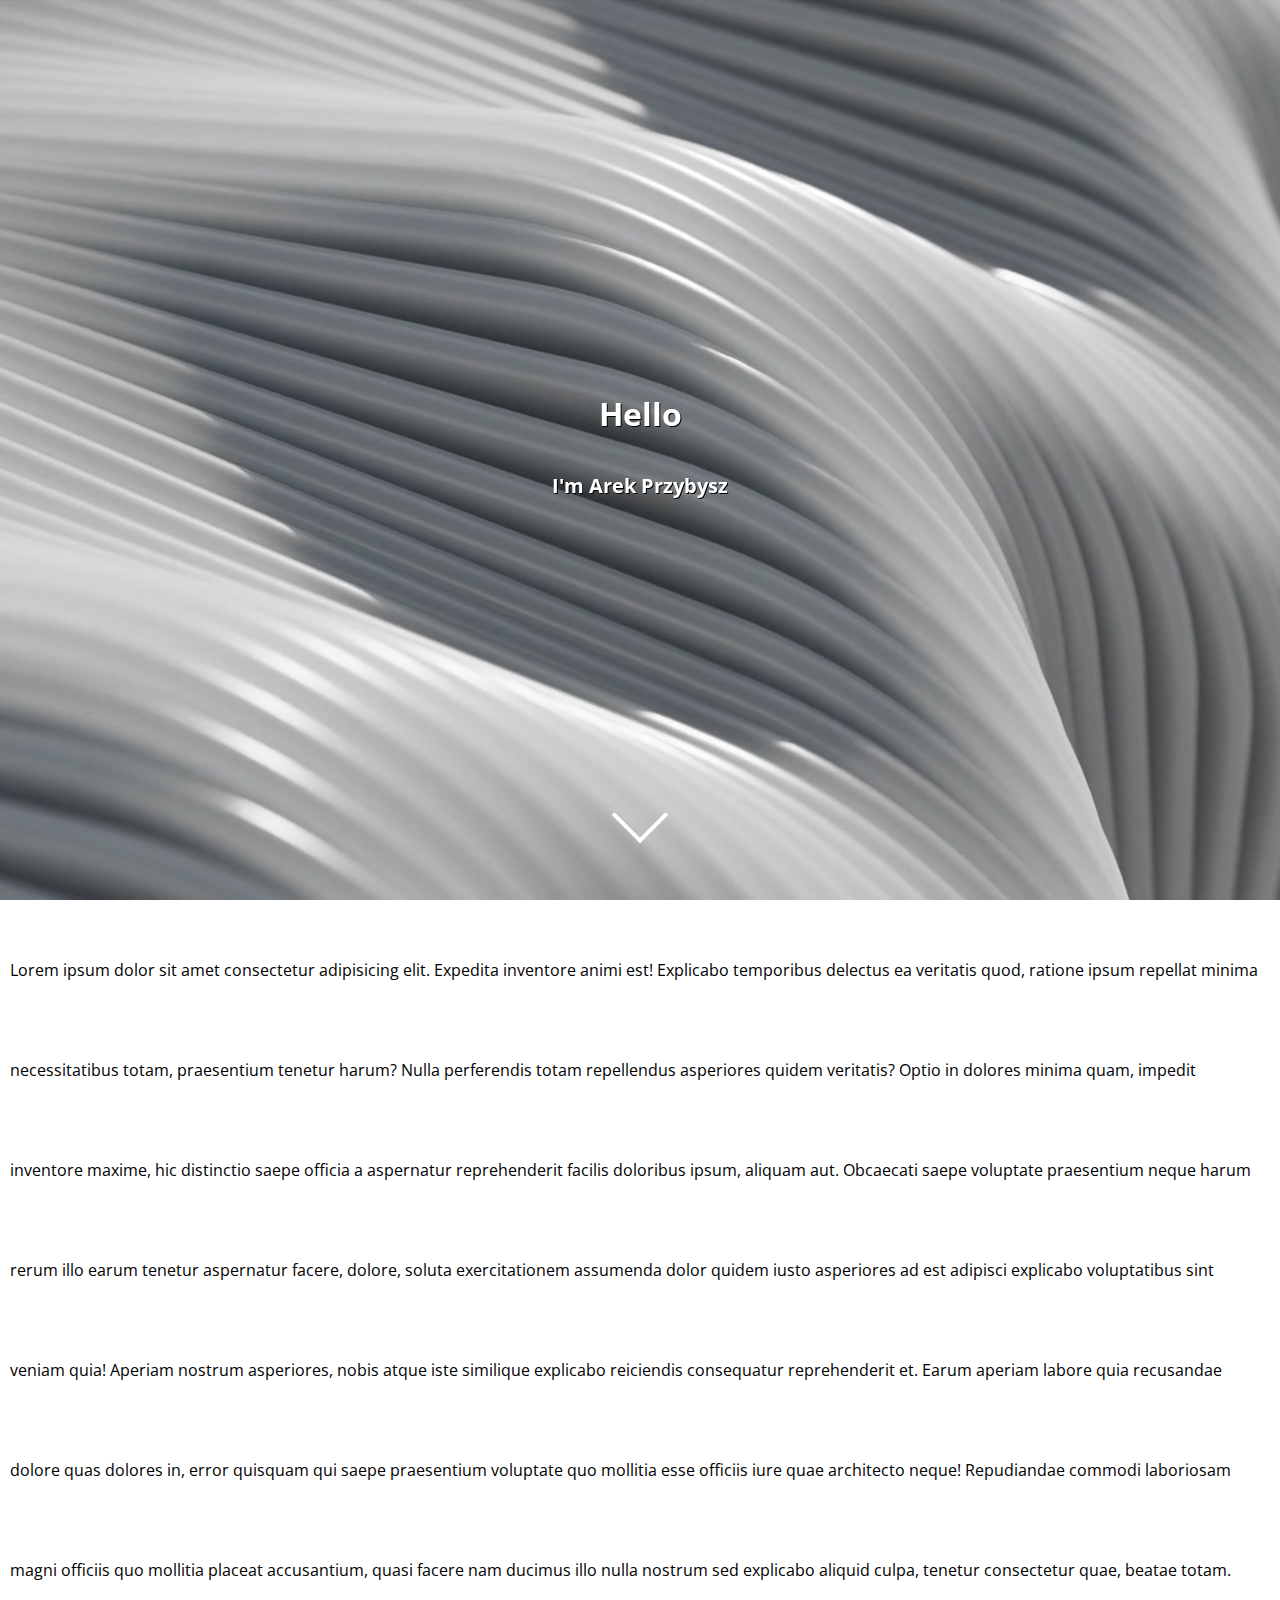
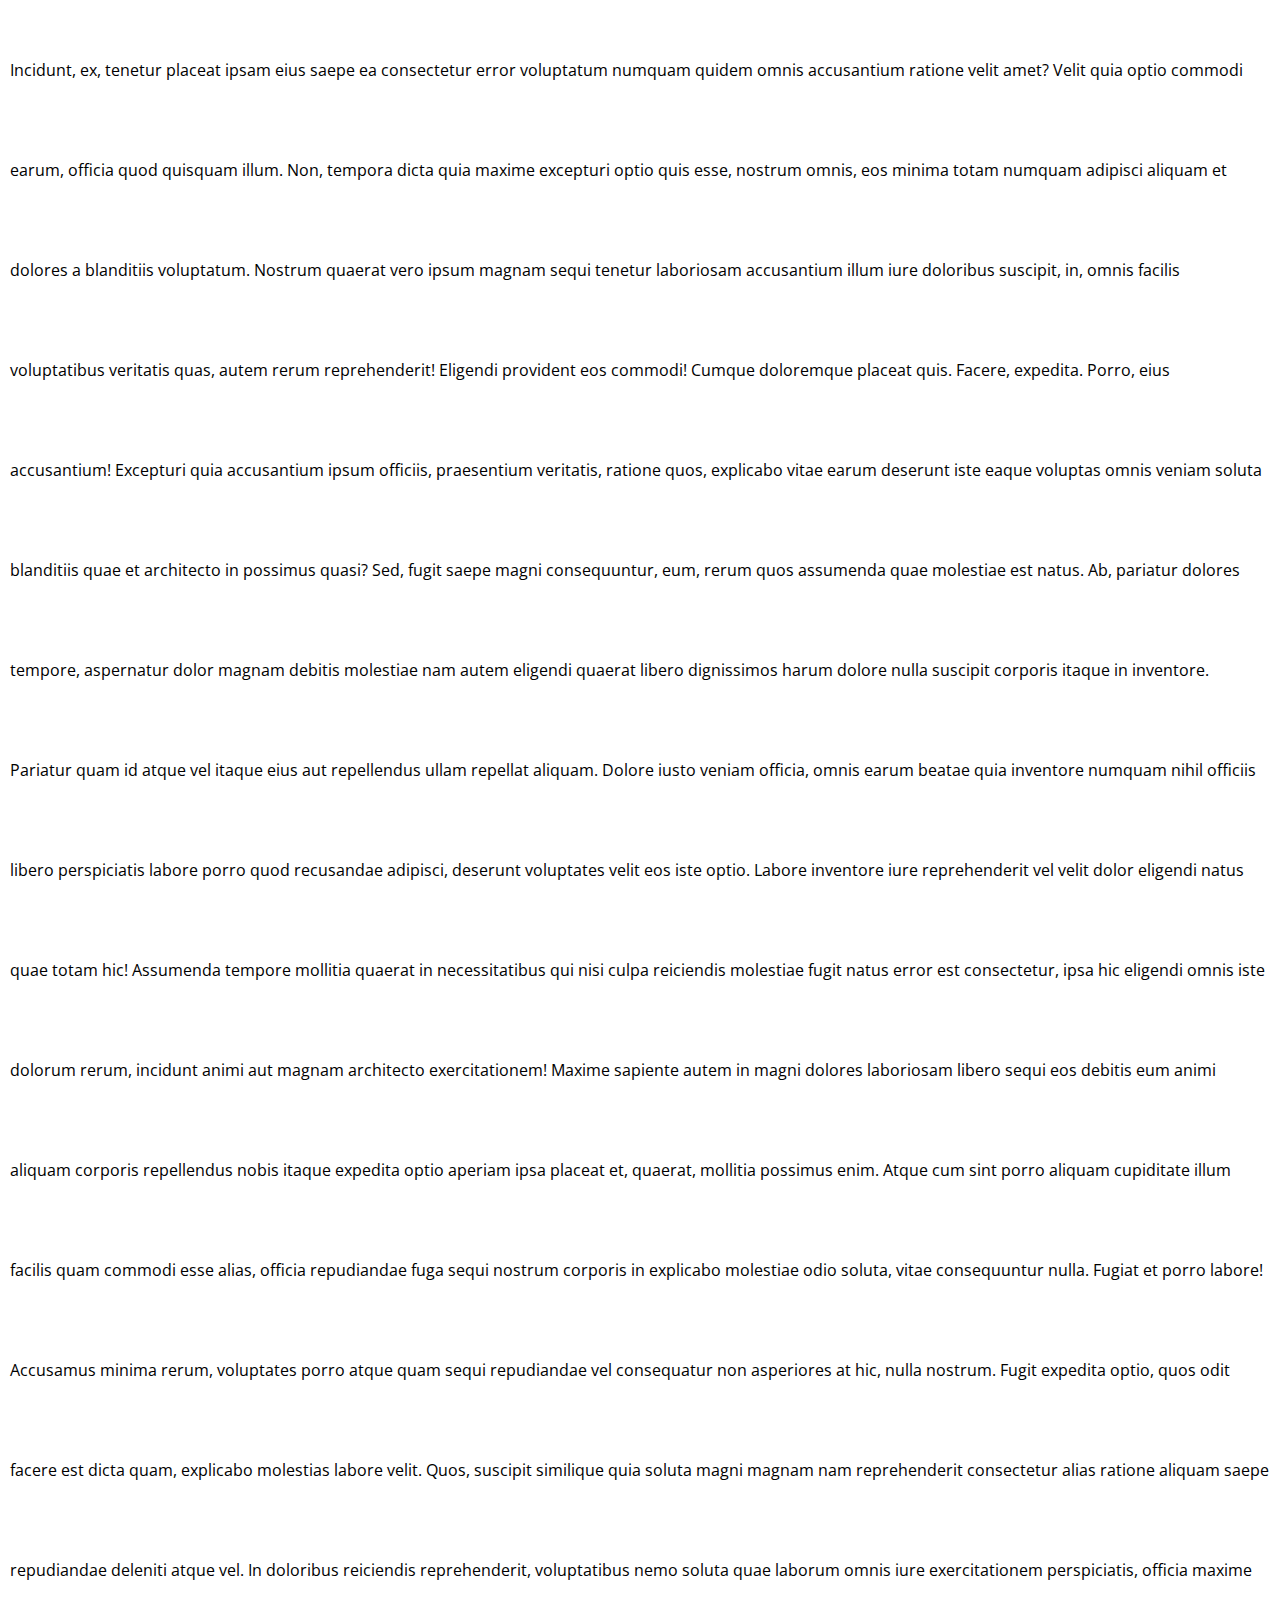
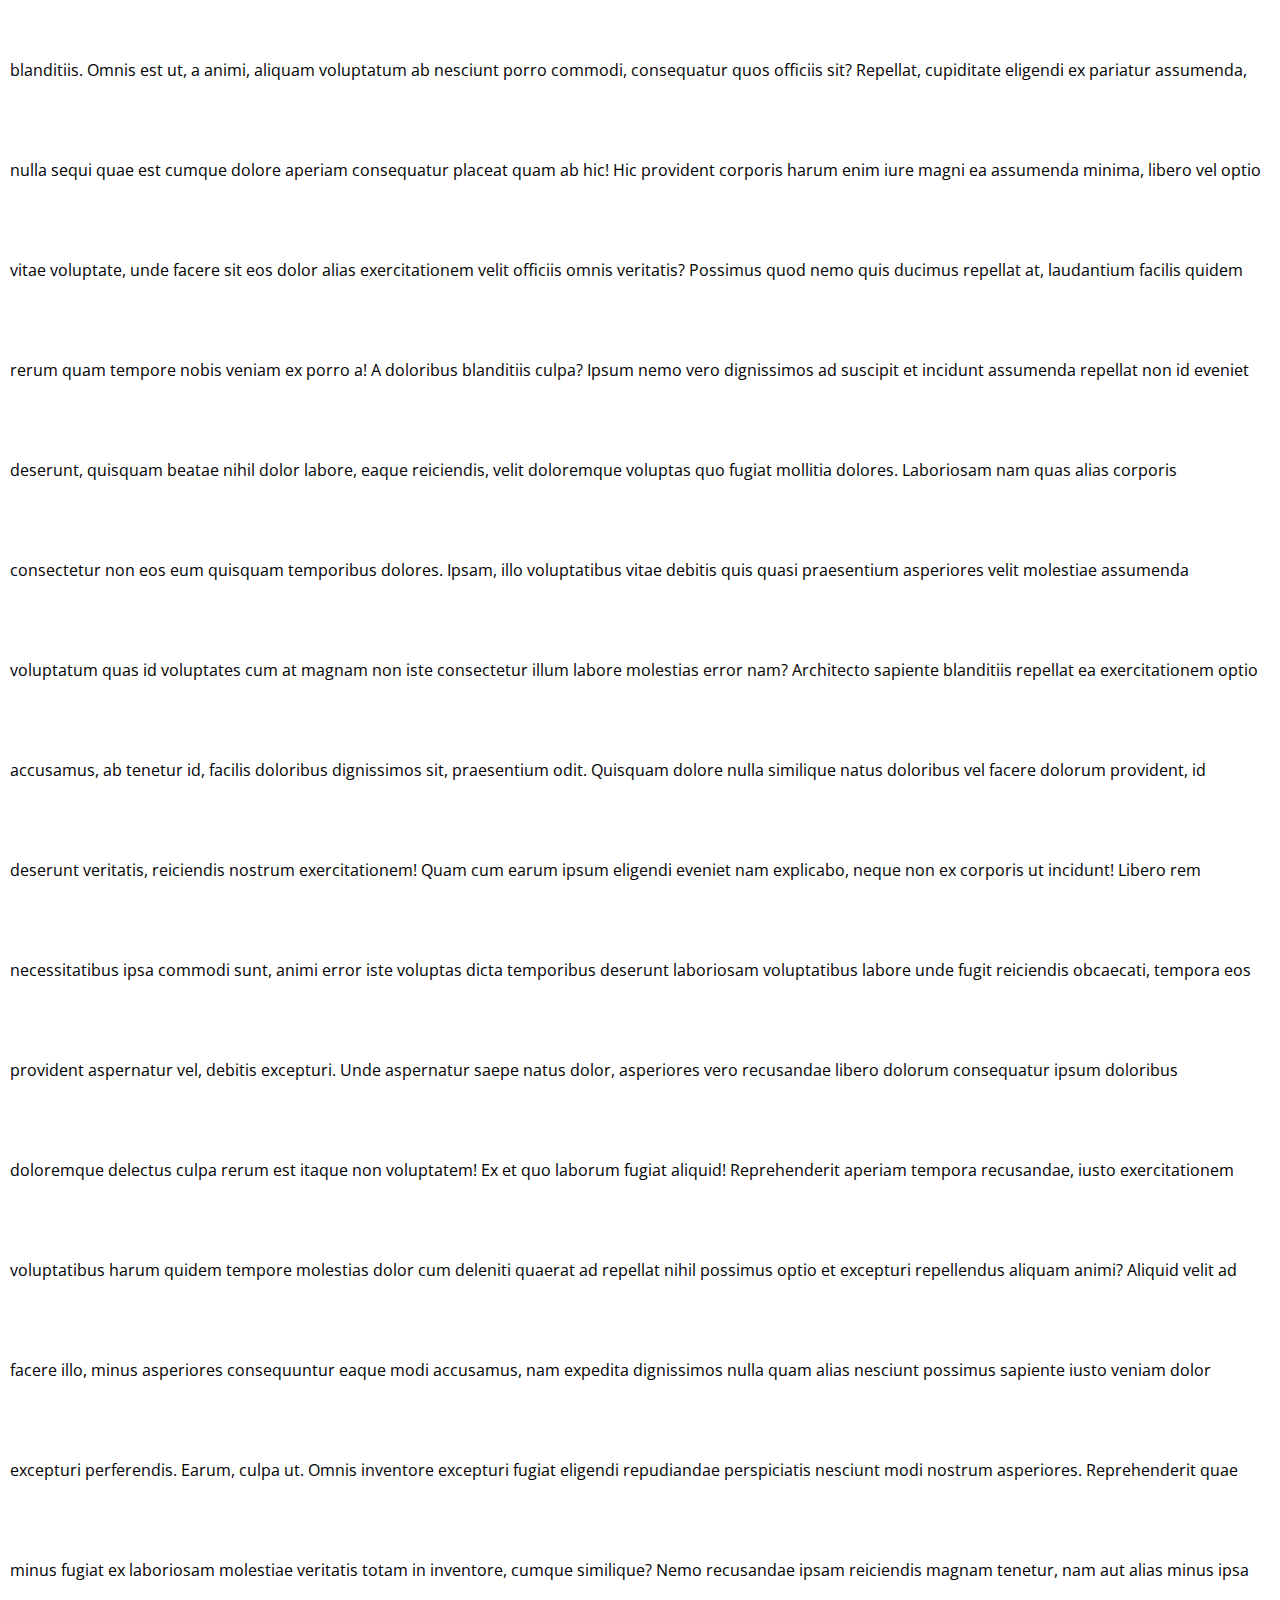
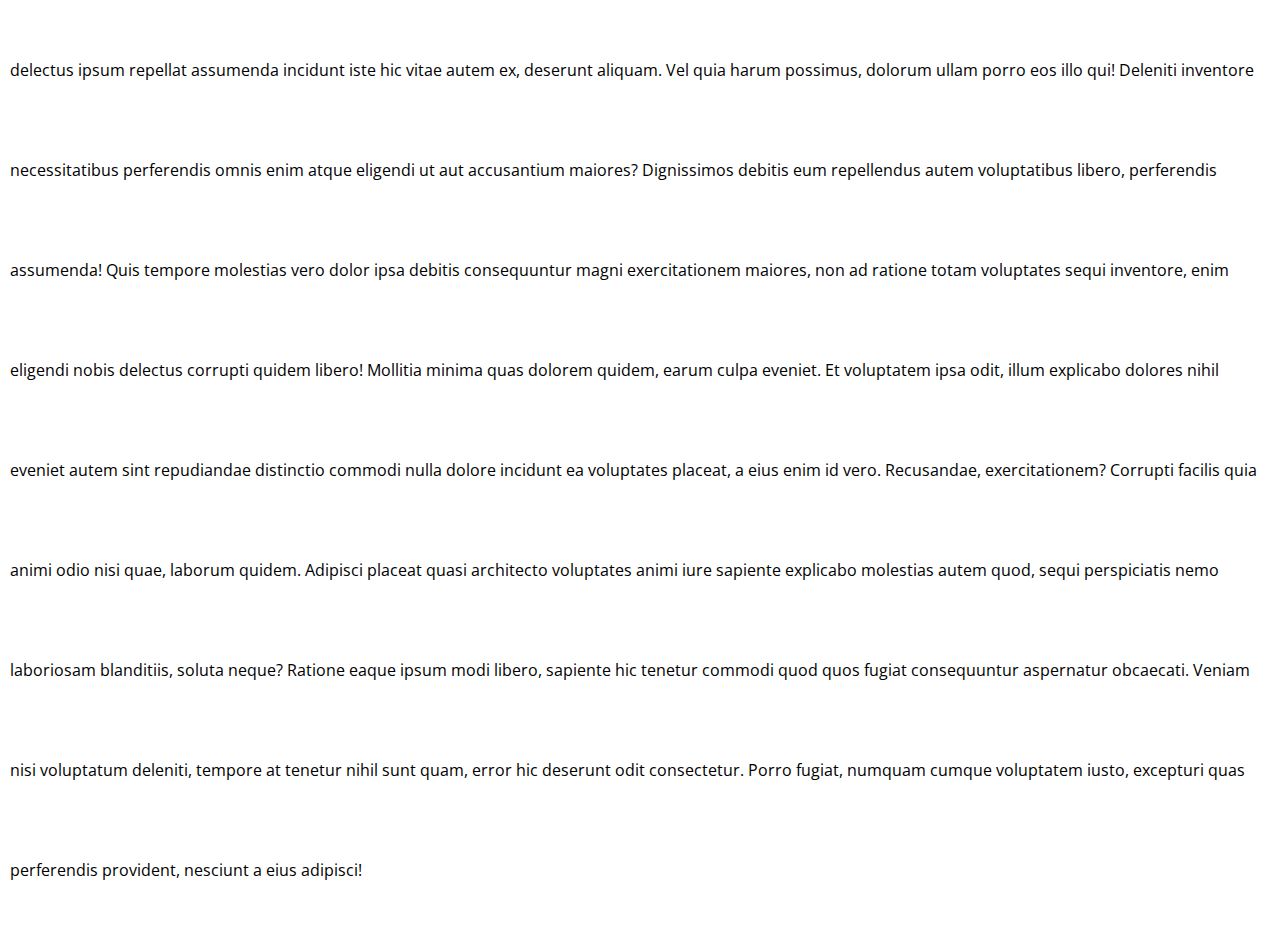
<file: index.html>
<!DOCTYPE html>
<html lang="en">
<head>
  <meta charset="UTF-8">
  <meta http-equiv="X-UA-Compatible" content="IE=edge">
  <meta name="viewport" content="width=device-width, initial-scale=1.0">
  <title>AP-Portfolio</title>
  <link rel="stylesheet" href="style.css">
</head>
<body>
  <!-- NAVBAR -->
  <!-- <header>
    <nav class="navbar">
      <a href="#" class="logo">AP</a>

      <ul class="nav_menu">
        <li class="nav_item"><a href="#" class="nav_link">About</a></li>
        <li class="nav_item"><a href="#" class="nav_link">Contact</a></li>
        <li class="nav_item"><a href="#" class="nav_link">Projects</a></li>
      </ul>

      <div class="hamburger">
        <span class="bar"></span>
        <span class="bar"></span>
        <span class="bar"></span>
      </div>
    </nav>
  </header> -->

  <!-- CONTENT HEADER -->
  
  <section>
    <video src="components/background_video.mp4" autoplay loop muted></video>
    <div class="name">
      <h1 class="header">Hello</h1>
      <h2 class="header2">I'm Arek Przybysz</h2>
    </div>
    <div class="box">
      <span></span>
    </div>
  </section>
  <div class="about">
    <p>Lorem ipsum dolor sit amet consectetur adipisicing elit. Expedita inventore animi est! Explicabo temporibus delectus ea veritatis quod, ratione ipsum repellat minima necessitatibus totam, praesentium tenetur harum? Nulla perferendis totam repellendus asperiores quidem veritatis? Optio in dolores minima quam, impedit inventore maxime, hic distinctio saepe officia a aspernatur reprehenderit facilis doloribus ipsum, aliquam aut. Obcaecati saepe voluptate praesentium neque harum rerum illo earum tenetur aspernatur facere, dolore, soluta exercitationem assumenda dolor quidem iusto asperiores ad est adipisci explicabo voluptatibus sint veniam quia! Aperiam nostrum asperiores, nobis atque iste similique explicabo reiciendis consequatur reprehenderit et. Earum aperiam labore quia recusandae dolore quas dolores in, error quisquam qui saepe praesentium voluptate quo mollitia esse officiis iure quae architecto neque! Repudiandae commodi laboriosam magni officiis quo mollitia placeat accusantium, quasi facere nam ducimus illo nulla nostrum sed explicabo aliquid culpa, tenetur consectetur quae, beatae totam. Incidunt, ex, tenetur placeat ipsam eius saepe ea consectetur error voluptatum numquam quidem omnis accusantium ratione velit amet? Velit quia optio commodi earum, officia quod quisquam illum. Non, tempora dicta quia maxime excepturi optio quis esse, nostrum omnis, eos minima totam numquam adipisci aliquam et dolores a blanditiis voluptatum. Nostrum quaerat vero ipsum magnam sequi tenetur laboriosam accusantium illum iure doloribus suscipit, in, omnis facilis voluptatibus veritatis quas, autem rerum reprehenderit! Eligendi provident eos commodi! Cumque doloremque placeat quis. Facere, expedita. Porro, eius accusantium! Excepturi quia accusantium ipsum officiis, praesentium veritatis, ratione quos, explicabo vitae earum deserunt iste eaque voluptas omnis veniam soluta blanditiis quae et architecto in possimus quasi? Sed, fugit saepe magni consequuntur, eum, rerum quos assumenda quae molestiae est natus. Ab, pariatur dolores tempore, aspernatur dolor magnam debitis molestiae nam autem eligendi quaerat libero dignissimos harum dolore nulla suscipit corporis itaque in inventore. Pariatur quam id atque vel itaque eius aut repellendus ullam repellat aliquam. Dolore iusto veniam officia, omnis earum beatae quia inventore numquam nihil officiis libero perspiciatis labore porro quod recusandae adipisci, deserunt voluptates velit eos iste optio. Labore inventore iure reprehenderit vel velit dolor eligendi natus quae totam hic! Assumenda tempore mollitia quaerat in necessitatibus qui nisi culpa reiciendis molestiae fugit natus error est consectetur, ipsa hic eligendi omnis iste dolorum rerum, incidunt animi aut magnam architecto exercitationem! Maxime sapiente autem in magni dolores laboriosam libero sequi eos debitis eum animi aliquam corporis repellendus nobis itaque expedita optio aperiam ipsa placeat et, quaerat, mollitia possimus enim. Atque cum sint porro aliquam cupiditate illum facilis quam commodi esse alias, officia repudiandae fuga sequi nostrum corporis in explicabo molestiae odio soluta, vitae consequuntur nulla. Fugiat et porro labore! Accusamus minima rerum, voluptates porro atque quam sequi repudiandae vel consequatur non asperiores at hic, nulla nostrum. Fugit expedita optio, quos odit facere est dicta quam, explicabo molestias labore velit. Quos, suscipit similique quia soluta magni magnam nam reprehenderit consectetur alias ratione aliquam saepe repudiandae deleniti atque vel. In doloribus reiciendis reprehenderit, voluptatibus nemo soluta quae laborum omnis iure exercitationem perspiciatis, officia maxime blanditiis. Omnis est ut, a animi, aliquam voluptatum ab nesciunt porro commodi, consequatur quos officiis sit? Repellat, cupiditate eligendi ex pariatur assumenda, nulla sequi quae est cumque dolore aperiam consequatur placeat quam ab hic! Hic provident corporis harum enim iure magni ea assumenda minima, libero vel optio vitae voluptate, unde facere sit eos dolor alias exercitationem velit officiis omnis veritatis? Possimus quod nemo quis ducimus repellat at, laudantium facilis quidem rerum quam tempore nobis veniam ex porro a! A doloribus blanditiis culpa? Ipsum nemo vero dignissimos ad suscipit et incidunt assumenda repellat non id eveniet deserunt, quisquam beatae nihil dolor labore, eaque reiciendis, velit doloremque voluptas quo fugiat mollitia dolores. Laboriosam nam quas alias corporis consectetur non eos eum quisquam temporibus dolores. Ipsam, illo voluptatibus vitae debitis quis quasi praesentium asperiores velit molestiae assumenda voluptatum quas id voluptates cum at magnam non iste consectetur illum labore molestias error nam? Architecto sapiente blanditiis repellat ea exercitationem optio accusamus, ab tenetur id, facilis doloribus dignissimos sit, praesentium odit. Quisquam dolore nulla similique natus doloribus vel facere dolorum provident, id deserunt veritatis, reiciendis nostrum exercitationem! Quam cum earum ipsum eligendi eveniet nam explicabo, neque non ex corporis ut incidunt! Libero rem necessitatibus ipsa commodi sunt, animi error iste voluptas dicta temporibus deserunt laboriosam voluptatibus labore unde fugit reiciendis obcaecati, tempora eos provident aspernatur vel, debitis excepturi. Unde aspernatur saepe natus dolor, asperiores vero recusandae libero dolorum consequatur ipsum doloribus doloremque delectus culpa rerum est itaque non voluptatem! Ex et quo laborum fugiat aliquid! Reprehenderit aperiam tempora recusandae, iusto exercitationem voluptatibus harum quidem tempore molestias dolor cum deleniti quaerat ad repellat nihil possimus optio et excepturi repellendus aliquam animi? Aliquid velit ad facere illo, minus asperiores consequuntur eaque modi accusamus, nam expedita dignissimos nulla quam alias nesciunt possimus sapiente iusto veniam dolor excepturi perferendis. Earum, culpa ut. Omnis inventore excepturi fugiat eligendi repudiandae perspiciatis nesciunt modi nostrum asperiores. Reprehenderit quae minus fugiat ex laboriosam molestiae veritatis totam in inventore, cumque similique? Nemo recusandae ipsam reiciendis magnam tenetur, nam aut alias minus ipsa delectus ipsum repellat assumenda incidunt iste hic vitae autem ex, deserunt aliquam. Vel quia harum possimus, dolorum ullam porro eos illo qui! Deleniti inventore necessitatibus perferendis omnis enim atque eligendi ut aut accusantium maiores? Dignissimos debitis eum repellendus autem voluptatibus libero, perferendis assumenda! Quis tempore molestias vero dolor ipsa debitis consequuntur magni exercitationem maiores, non ad ratione totam voluptates sequi inventore, enim eligendi nobis delectus corrupti quidem libero! Mollitia minima quas dolorem quidem, earum culpa eveniet. Et voluptatem ipsa odit, illum explicabo dolores nihil eveniet autem sint repudiandae distinctio commodi nulla dolore incidunt ea voluptates placeat, a eius enim id vero. Recusandae, exercitationem? Corrupti facilis quia animi odio nisi quae, laborum quidem. Adipisci placeat quasi architecto voluptates animi iure sapiente explicabo molestias autem quod, sequi perspiciatis nemo laboriosam blanditiis, soluta neque? Ratione eaque ipsum modi libero, sapiente hic tenetur commodi quod quos fugiat consequuntur aspernatur obcaecati. Veniam nisi voluptatum deleniti, tempore at tenetur nihil sunt quam, error hic deserunt odit consectetur. Porro fugiat, numquam cumque voluptatem iusto, excepturi quas perferendis provident, nesciunt a eius adipisci!</p>
  </div>
  <script src="menu.js"></script>
</body>
</html>
</file>
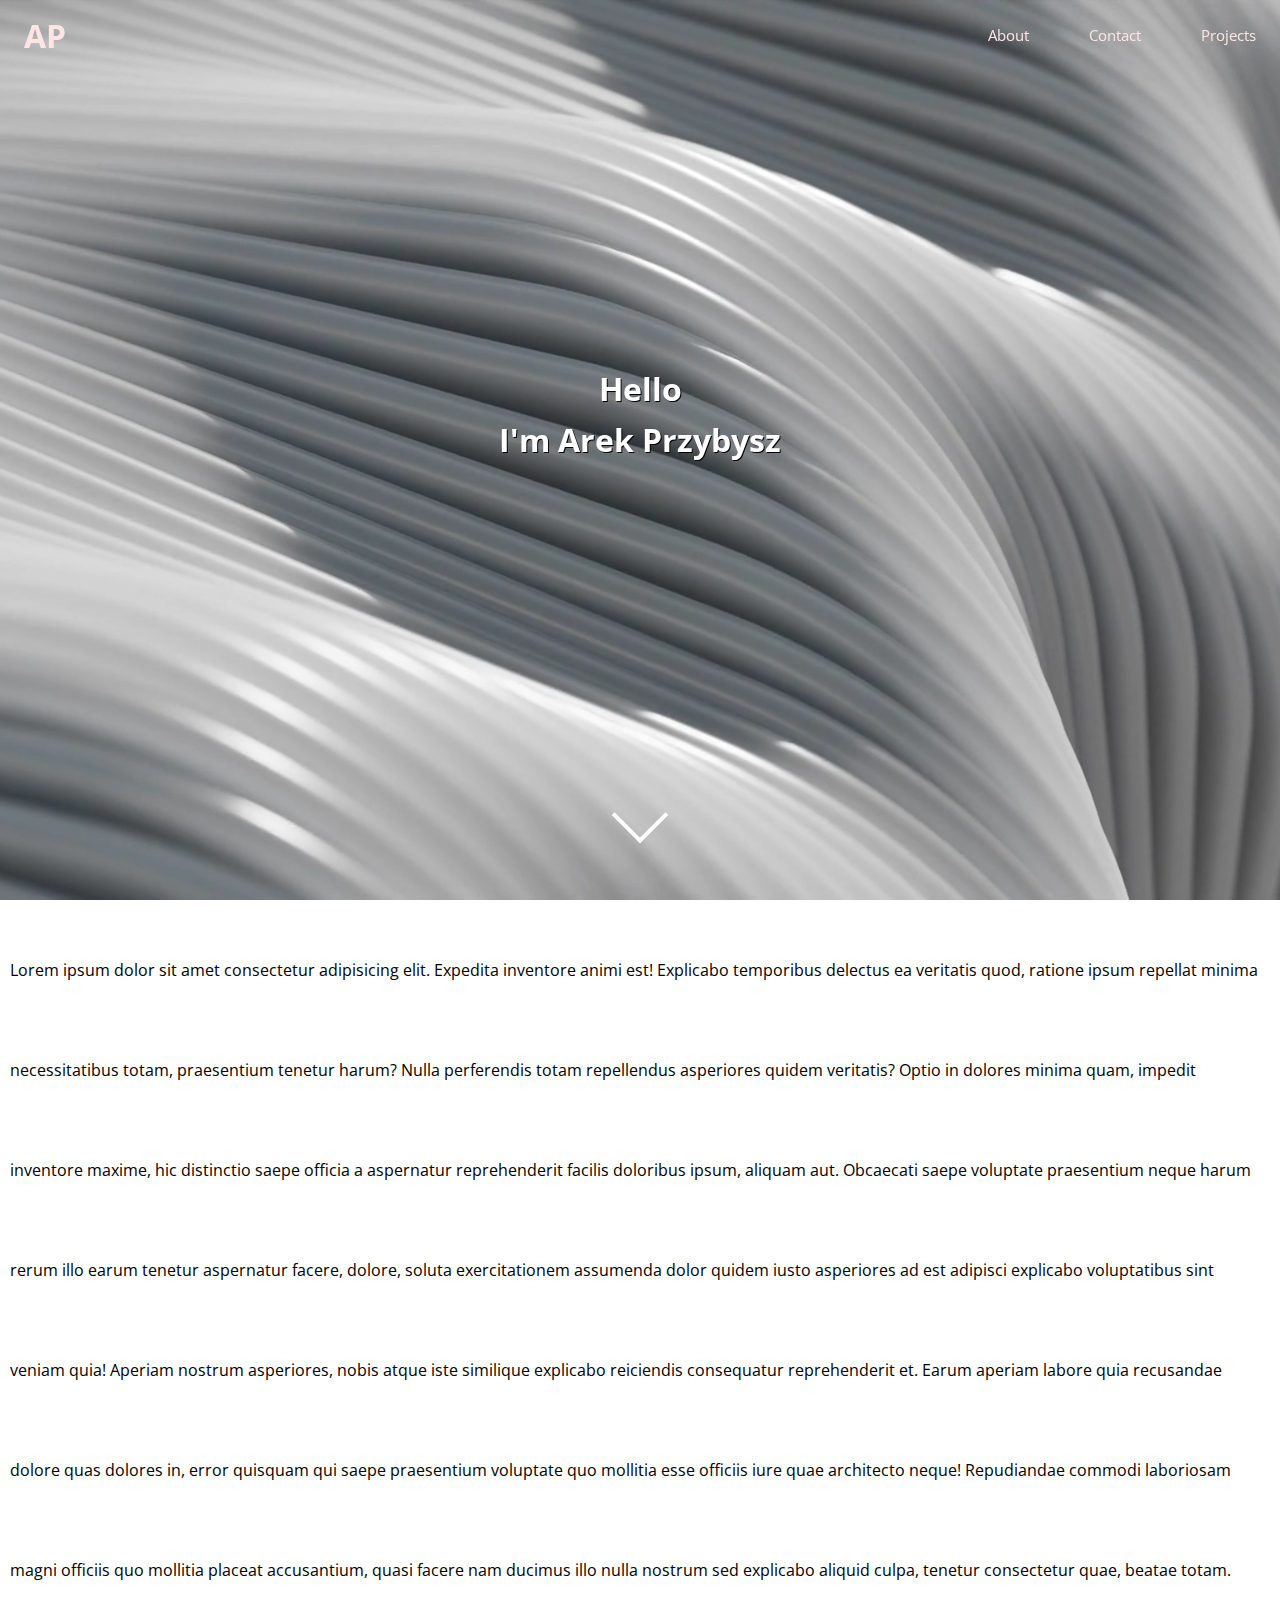
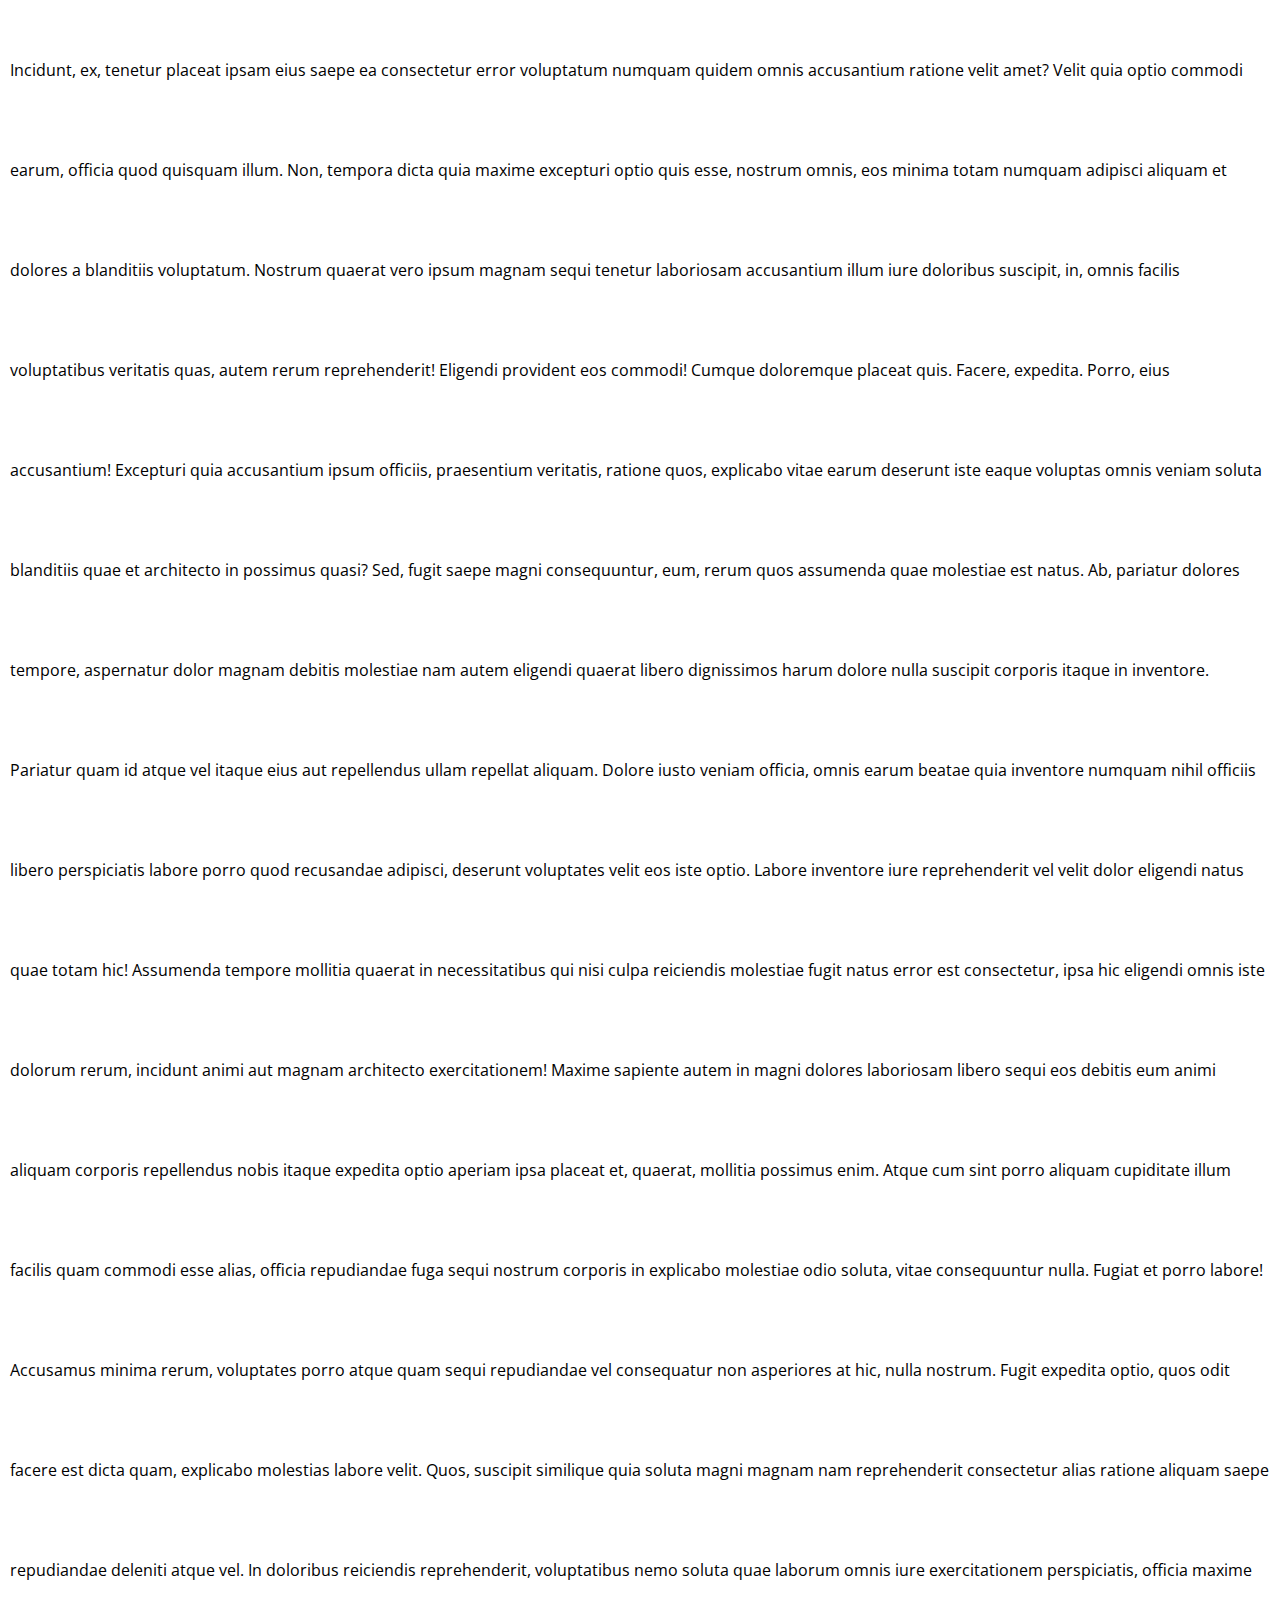
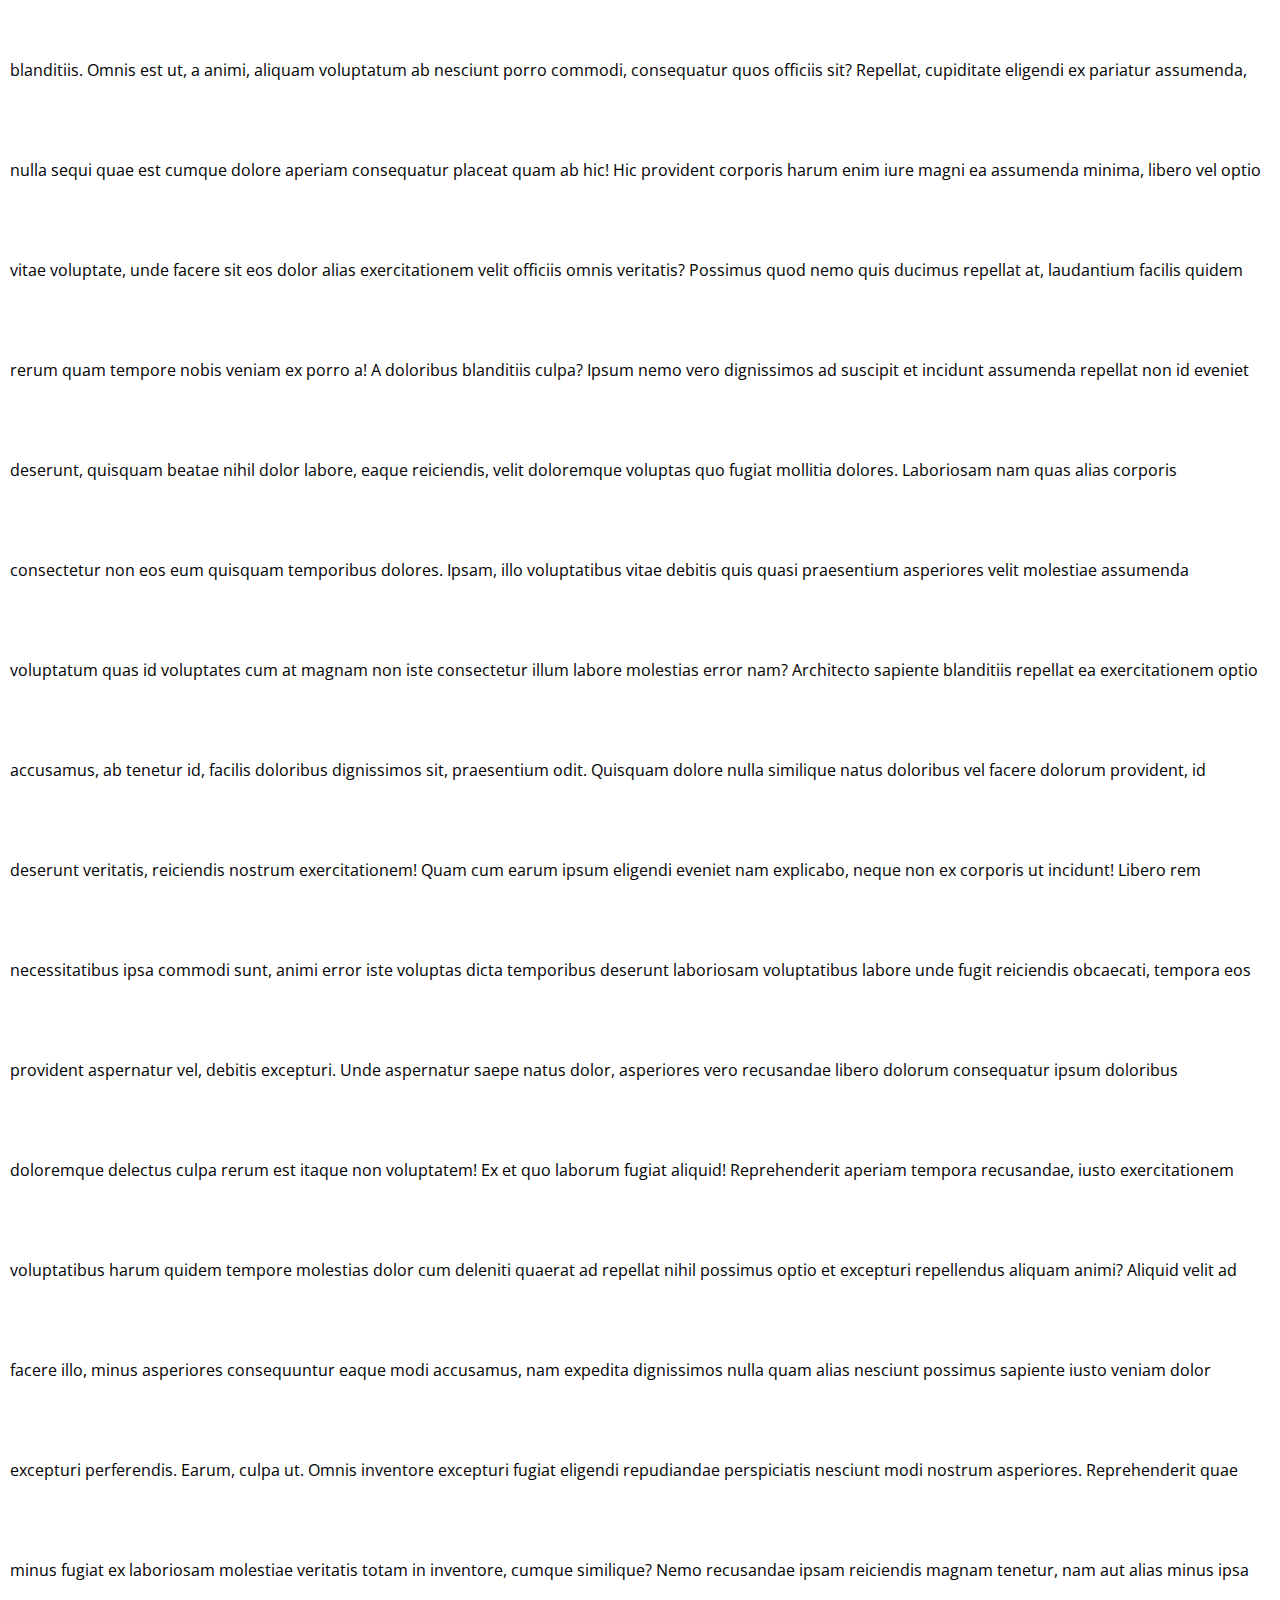
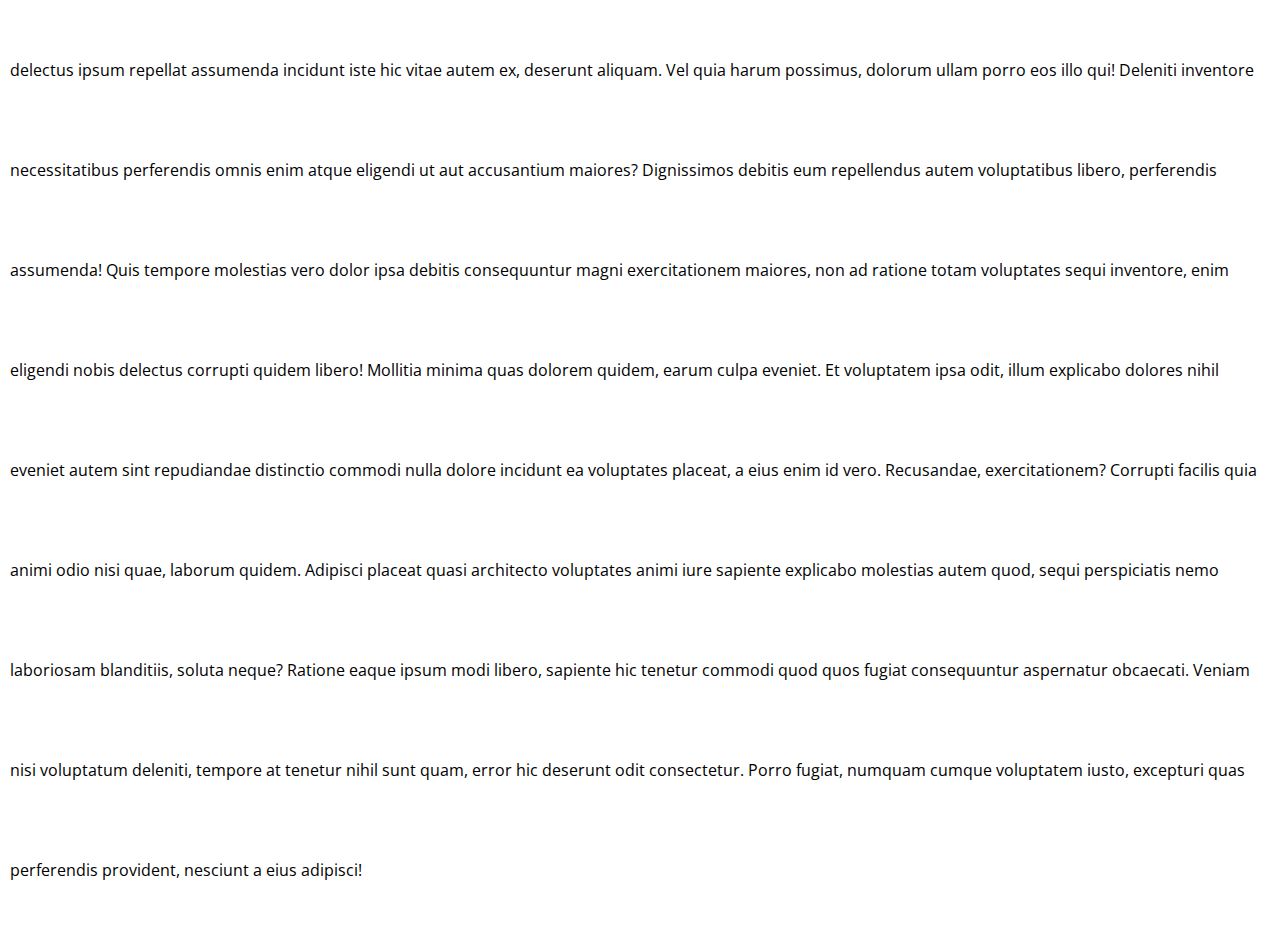
<file: main.html>
<!DOCTYPE html>
<html lang="en">
<head>
  <meta charset="UTF-8">
  <meta http-equiv="X-UA-Compatible" content="IE=edge">
  <meta name="viewport" content="width=device-width, initial-scale=1.0">
  <title>AP-Portfolio</title>
  <link rel="stylesheet" href="style.css">
</head>
<body>
  <!-- NAVBAR -->
  <header>
    <nav class="navbar">
      <a href="#" class="logo">AP</a>

      <ul class="nav_menu">
        <li class="nav_item"><a href="#" class="nav_link">About</a></li>
        <li class="nav_item"><a href="#" class="nav_link">Contact</a></li>
        <li class="nav_item"><a href="#" class="nav_link">Projects</a></li>
      </ul>

      <div class="hamburger">
        <span class="bar"></span>
        <span class="bar"></span>
        <span class="bar"></span>
      </div>
    </nav>
  </header>

  <!-- CONTENT HEADER -->
  
  <section>
    <video src="components/background_video.mp4" autoplay loop muted></video>
    <div class="name">
      <h1 class="header">Hello <br>I'm Arek Przybysz</h1>
    </div>
    <div class="box">
      <span></span>
    </div>
  </section>
  <div class="about">
    <p>Lorem ipsum dolor sit amet consectetur adipisicing elit. Expedita inventore animi est! Explicabo temporibus delectus ea veritatis quod, ratione ipsum repellat minima necessitatibus totam, praesentium tenetur harum? Nulla perferendis totam repellendus asperiores quidem veritatis? Optio in dolores minima quam, impedit inventore maxime, hic distinctio saepe officia a aspernatur reprehenderit facilis doloribus ipsum, aliquam aut. Obcaecati saepe voluptate praesentium neque harum rerum illo earum tenetur aspernatur facere, dolore, soluta exercitationem assumenda dolor quidem iusto asperiores ad est adipisci explicabo voluptatibus sint veniam quia! Aperiam nostrum asperiores, nobis atque iste similique explicabo reiciendis consequatur reprehenderit et. Earum aperiam labore quia recusandae dolore quas dolores in, error quisquam qui saepe praesentium voluptate quo mollitia esse officiis iure quae architecto neque! Repudiandae commodi laboriosam magni officiis quo mollitia placeat accusantium, quasi facere nam ducimus illo nulla nostrum sed explicabo aliquid culpa, tenetur consectetur quae, beatae totam. Incidunt, ex, tenetur placeat ipsam eius saepe ea consectetur error voluptatum numquam quidem omnis accusantium ratione velit amet? Velit quia optio commodi earum, officia quod quisquam illum. Non, tempora dicta quia maxime excepturi optio quis esse, nostrum omnis, eos minima totam numquam adipisci aliquam et dolores a blanditiis voluptatum. Nostrum quaerat vero ipsum magnam sequi tenetur laboriosam accusantium illum iure doloribus suscipit, in, omnis facilis voluptatibus veritatis quas, autem rerum reprehenderit! Eligendi provident eos commodi! Cumque doloremque placeat quis. Facere, expedita. Porro, eius accusantium! Excepturi quia accusantium ipsum officiis, praesentium veritatis, ratione quos, explicabo vitae earum deserunt iste eaque voluptas omnis veniam soluta blanditiis quae et architecto in possimus quasi? Sed, fugit saepe magni consequuntur, eum, rerum quos assumenda quae molestiae est natus. Ab, pariatur dolores tempore, aspernatur dolor magnam debitis molestiae nam autem eligendi quaerat libero dignissimos harum dolore nulla suscipit corporis itaque in inventore. Pariatur quam id atque vel itaque eius aut repellendus ullam repellat aliquam. Dolore iusto veniam officia, omnis earum beatae quia inventore numquam nihil officiis libero perspiciatis labore porro quod recusandae adipisci, deserunt voluptates velit eos iste optio. Labore inventore iure reprehenderit vel velit dolor eligendi natus quae totam hic! Assumenda tempore mollitia quaerat in necessitatibus qui nisi culpa reiciendis molestiae fugit natus error est consectetur, ipsa hic eligendi omnis iste dolorum rerum, incidunt animi aut magnam architecto exercitationem! Maxime sapiente autem in magni dolores laboriosam libero sequi eos debitis eum animi aliquam corporis repellendus nobis itaque expedita optio aperiam ipsa placeat et, quaerat, mollitia possimus enim. Atque cum sint porro aliquam cupiditate illum facilis quam commodi esse alias, officia repudiandae fuga sequi nostrum corporis in explicabo molestiae odio soluta, vitae consequuntur nulla. Fugiat et porro labore! Accusamus minima rerum, voluptates porro atque quam sequi repudiandae vel consequatur non asperiores at hic, nulla nostrum. Fugit expedita optio, quos odit facere est dicta quam, explicabo molestias labore velit. Quos, suscipit similique quia soluta magni magnam nam reprehenderit consectetur alias ratione aliquam saepe repudiandae deleniti atque vel. In doloribus reiciendis reprehenderit, voluptatibus nemo soluta quae laborum omnis iure exercitationem perspiciatis, officia maxime blanditiis. Omnis est ut, a animi, aliquam voluptatum ab nesciunt porro commodi, consequatur quos officiis sit? Repellat, cupiditate eligendi ex pariatur assumenda, nulla sequi quae est cumque dolore aperiam consequatur placeat quam ab hic! Hic provident corporis harum enim iure magni ea assumenda minima, libero vel optio vitae voluptate, unde facere sit eos dolor alias exercitationem velit officiis omnis veritatis? Possimus quod nemo quis ducimus repellat at, laudantium facilis quidem rerum quam tempore nobis veniam ex porro a! A doloribus blanditiis culpa? Ipsum nemo vero dignissimos ad suscipit et incidunt assumenda repellat non id eveniet deserunt, quisquam beatae nihil dolor labore, eaque reiciendis, velit doloremque voluptas quo fugiat mollitia dolores. Laboriosam nam quas alias corporis consectetur non eos eum quisquam temporibus dolores. Ipsam, illo voluptatibus vitae debitis quis quasi praesentium asperiores velit molestiae assumenda voluptatum quas id voluptates cum at magnam non iste consectetur illum labore molestias error nam? Architecto sapiente blanditiis repellat ea exercitationem optio accusamus, ab tenetur id, facilis doloribus dignissimos sit, praesentium odit. Quisquam dolore nulla similique natus doloribus vel facere dolorum provident, id deserunt veritatis, reiciendis nostrum exercitationem! Quam cum earum ipsum eligendi eveniet nam explicabo, neque non ex corporis ut incidunt! Libero rem necessitatibus ipsa commodi sunt, animi error iste voluptas dicta temporibus deserunt laboriosam voluptatibus labore unde fugit reiciendis obcaecati, tempora eos provident aspernatur vel, debitis excepturi. Unde aspernatur saepe natus dolor, asperiores vero recusandae libero dolorum consequatur ipsum doloribus doloremque delectus culpa rerum est itaque non voluptatem! Ex et quo laborum fugiat aliquid! Reprehenderit aperiam tempora recusandae, iusto exercitationem voluptatibus harum quidem tempore molestias dolor cum deleniti quaerat ad repellat nihil possimus optio et excepturi repellendus aliquam animi? Aliquid velit ad facere illo, minus asperiores consequuntur eaque modi accusamus, nam expedita dignissimos nulla quam alias nesciunt possimus sapiente iusto veniam dolor excepturi perferendis. Earum, culpa ut. Omnis inventore excepturi fugiat eligendi repudiandae perspiciatis nesciunt modi nostrum asperiores. Reprehenderit quae minus fugiat ex laboriosam molestiae veritatis totam in inventore, cumque similique? Nemo recusandae ipsam reiciendis magnam tenetur, nam aut alias minus ipsa delectus ipsum repellat assumenda incidunt iste hic vitae autem ex, deserunt aliquam. Vel quia harum possimus, dolorum ullam porro eos illo qui! Deleniti inventore necessitatibus perferendis omnis enim atque eligendi ut aut accusantium maiores? Dignissimos debitis eum repellendus autem voluptatibus libero, perferendis assumenda! Quis tempore molestias vero dolor ipsa debitis consequuntur magni exercitationem maiores, non ad ratione totam voluptates sequi inventore, enim eligendi nobis delectus corrupti quidem libero! Mollitia minima quas dolorem quidem, earum culpa eveniet. Et voluptatem ipsa odit, illum explicabo dolores nihil eveniet autem sint repudiandae distinctio commodi nulla dolore incidunt ea voluptates placeat, a eius enim id vero. Recusandae, exercitationem? Corrupti facilis quia animi odio nisi quae, laborum quidem. Adipisci placeat quasi architecto voluptates animi iure sapiente explicabo molestias autem quod, sequi perspiciatis nemo laboriosam blanditiis, soluta neque? Ratione eaque ipsum modi libero, sapiente hic tenetur commodi quod quos fugiat consequuntur aspernatur obcaecati. Veniam nisi voluptatum deleniti, tempore at tenetur nihil sunt quam, error hic deserunt odit consectetur. Porro fugiat, numquam cumque voluptatem iusto, excepturi quas perferendis provident, nesciunt a eius adipisci!</p>
  </div>
  <script src="menu.js"></script>
</body>
</html>
</file>
<file: style.css>
@import url('https://fonts.googleapis.com/css2?family=Open+Sans:ital,wght@0,300;0,400;0,500;0,600;0,700;0,800;1,300;1,400;1,500;1,600;1,700;1,800&display=swap');

:root {
  --primary: rgb(133, 133, 133);
  --light: rgb(255, 228, 228);
  --dark: rgb(27, 27, 27);
}

* {
  margin: 0;
  padding: 0;
  box-sizing: border-box;
  font-family: 'Open Sans', sans-serif;
  scroll-behavior: smooth;
}

/* NAVBAR */

header {
  background-color: transparent;
}

header nav ul li {
  list-style: none;
}

header a{
  color: var(--light);
  text-decoration: none;
}

.navbar {
  min-height: 70px;
  display: flex;
  justify-content: space-between;
  align-items: center;
  padding: 0 24px;
  width: 100%;
  position: fixed;
  z-index: -1;
}

.nav_menu {
  display: flex;
  justify-content: space-between;
  align-items: center;
  gap: 60px;
}

.logo {
  font-size: max(2.5vw, 30px);
  font-weight: 700;
}

.nav_link {
  transition: 0.7s ease;
  font-size: max(1vw, 15px);
}

.nav_link:hover {
  color: var(--primary);
}

.hamburger {
  display: none;
  cursor: pointer;
}

.bar {
  display: block;
  width: 30px;
  height: 3px;
  margin: 7px auto;
  -webkit-transition: all 0.3s ease-in-out;
  transition: all 0.3s ease-in-out;
  background-color: var(--light);
  border-radius: 5px;
}

@media(max-width: 550px) {
  .hamburger {
    display: block;
  }

  .hamburger.active .bar:nth-child(2) {
    opacity: 0;
  }

  .hamburger.active .bar:nth-child(1) {
    transform: translateY(10px) rotate(-45deg);
  }

  .hamburger.active .bar:nth-child(3) {
    transform: translateY(-10px) rotate(45deg);
  }

  .nav_menu {
    position: fixed;
    right: -100%;
    top: 70px;
    gap: 0;
    flex-direction: column;
    background-color: var(--primary);
    width: 100%;
    text-align: center;
    transition: 0.3s;
  }

  .nav_item {
    margin: 16px 0;
  }

  .nav_menu.active {
    right: 0;
  }
}

/* CONTAINER MAIN */

section {
  position: relative;
  width: 100%;
  height: 100vh;
  overflow: hidden;
  display: flex;
  justify-content: center;
  align-items: center;
}

section video {
  position: fixed;
  z-index: -3;
  top: 0;
  left: 0;
  width: 100%;
  height: 100%;
  object-fit: cover;
  pointer-events: none;
}

section .header {
  text-align: center;
  font-size: max(2.5vw, 30px);
  line-height: 160%;
  color: white;
  text-shadow: 1px 1px black;
  position: fixed;
  z-index: -1;
  width: 100%;
  top: 46%;
  left: 50%;
  transform: translate(-50%, -50%);
}

section .header2 {
  text-align: center;
  font-size: max(1.5vw, 20px);
  line-height: 160%;
  color: white;
  text-shadow: 1px 1px black;
  position: fixed;
  z-index: -1;
  width: 100%;
  top: 54%;
  left: 50%;
  transform: translate(-50%, -50%);
}

.box {
  position: fixed;
  z-index: -1;
  bottom: 5%;
  left: 50%;
  transform: translate(-50%, -50%);
}

.box span {
  display: block;
  width: 40px;
  height: 40px;
  border-bottom: 4px solid white;
  border-right: 4px solid white;
  transform: rotate(45deg);
}

/* ABOUT */

.about {
  width: 100%;
  height: 100%;
  padding: 20px 10px;
  line-height: 100px;
  background-color: white;
  z-index: 10;
}
</file>
